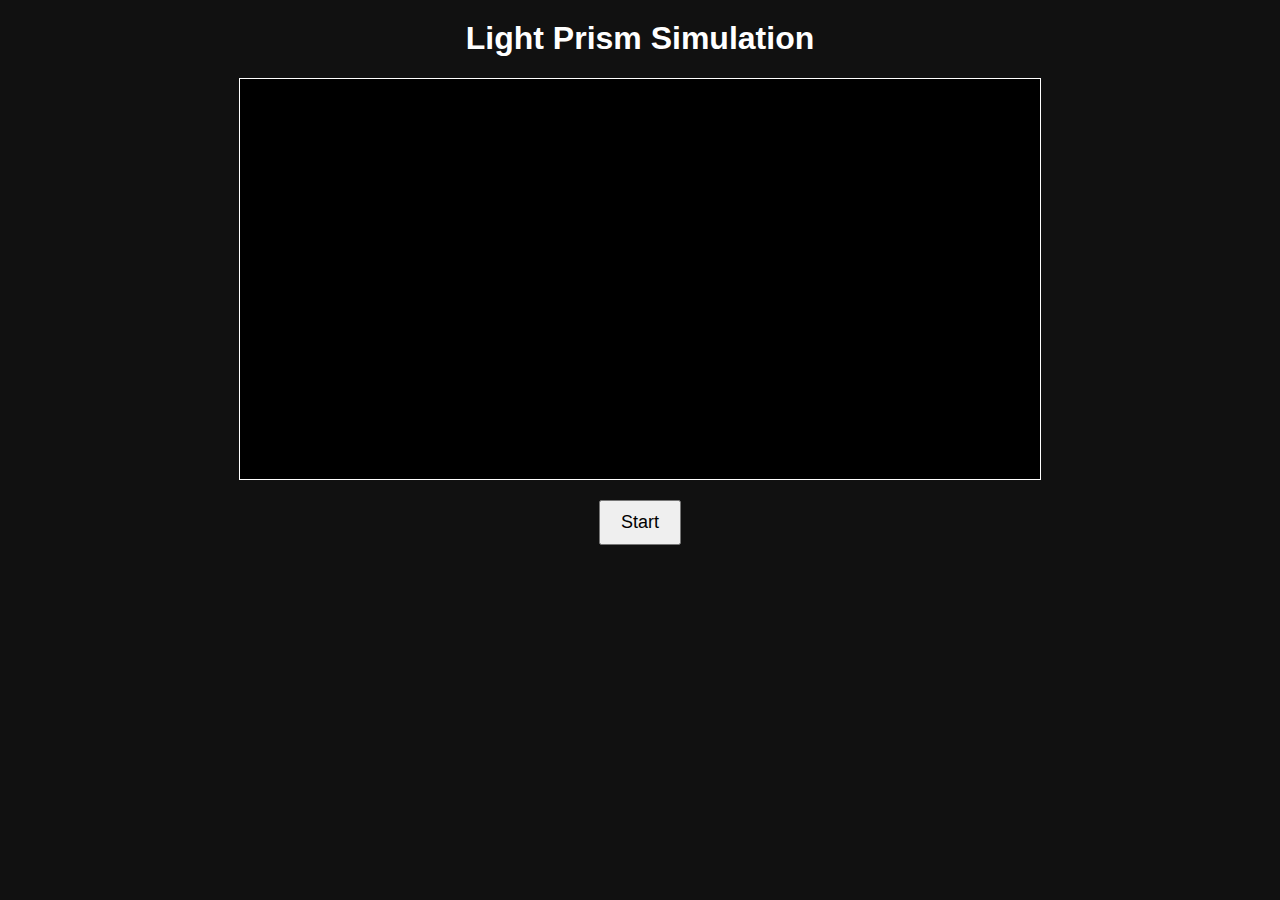
<file: prism.html>
<!DOCTYPE html>
<html lang="en">
<head>
    <meta charset="UTF-8">
    <meta name="viewport" content="width=device-width, initial-scale=1.0">
    <title>Prism Simulation</title>
    <style>
        body {
            background-color: #111;
            color: white;
            font-family: sans-serif;
            text-align: center;
            margin: 0;
            padding: 0;
        }
        h1 {
            margin-top: 20px;
        }
        canvas {
            border: 1px solid white;
            background: #000;
            display: block;
            margin: 20px auto;
        }
        button {
            padding: 10px 20px;
            font-size: 18px;
            margin-bottom: 20px;
            cursor: pointer;
        }
    </style>
</head>
<body>
    <h1>Light Prism Simulation</h1>
    <canvas id="prismCanvas" width="800" height="400"></canvas>
    <button id="startBtn">Start</button>

    <script>
        const canvas = document.getElementById('prismCanvas');
        const ctx = canvas.getContext('2d');

        // Prism coordinates
        const prism = { x: 400, y: 150, width: 100, height: 100 };
        const colors = ['red', 'orange', 'yellow', 'green', 'blue', 'indigo', 'violet'];
        let animationFrame;

        // Draw triangular prism
        function drawPrism() {
            ctx.fillStyle = '#888';
            ctx.beginPath();
            ctx.moveTo(prism.x, prism.y);
            ctx.lineTo(prism.x + prism.width, prism.y + prism.height / 2);
            ctx.lineTo(prism.x, prism.y + prism.height);
            ctx.closePath();
            ctx.fill();
        }

        // Draw incoming white light
        function drawLight(x) {
            ctx.strokeStyle = 'white';
            ctx.lineWidth = 2;
            ctx.beginPath();
            ctx.moveTo(x, prism.y + prism.height / 2);
            ctx.lineTo(prism.x, prism.y + prism.height / 2);
            ctx.stroke();
        }

        // Draw separated colors after prism
        function drawSeparatedLight() {
            const startX = prism.x + prism.width;
            const startY = prism.y + prism.height / 2;
            colors.forEach((color, i) => {
                const angle = (i - 3) * 0.05; // spread factor
                ctx.strokeStyle = color;
                ctx.lineWidth = 2;
                ctx.beginPath();
                ctx.moveTo(startX, startY);
                ctx.lineTo(startX + 200, startY + 200 * angle);
                ctx.stroke();
            });
        }

        // Animation
        function animateLight() {
            let lightX = 0;
            function animate() {
                ctx.clearRect(0, 0, canvas.width, canvas.height);
                drawPrism();

                if (lightX < prism.x) {
                    drawLight(lightX);
                    lightX += 5; // speed of light
                } else {
                    drawSeparatedLight();
                }
                animationFrame = requestAnimationFrame(animate);
            }
            animate();
        }

        document.getElementById('startBtn').addEventListener('click', () => {
            cancelAnimationFrame(animationFrame);
            animateLight();
        });
    </script>
</body>
</html>
</file>
